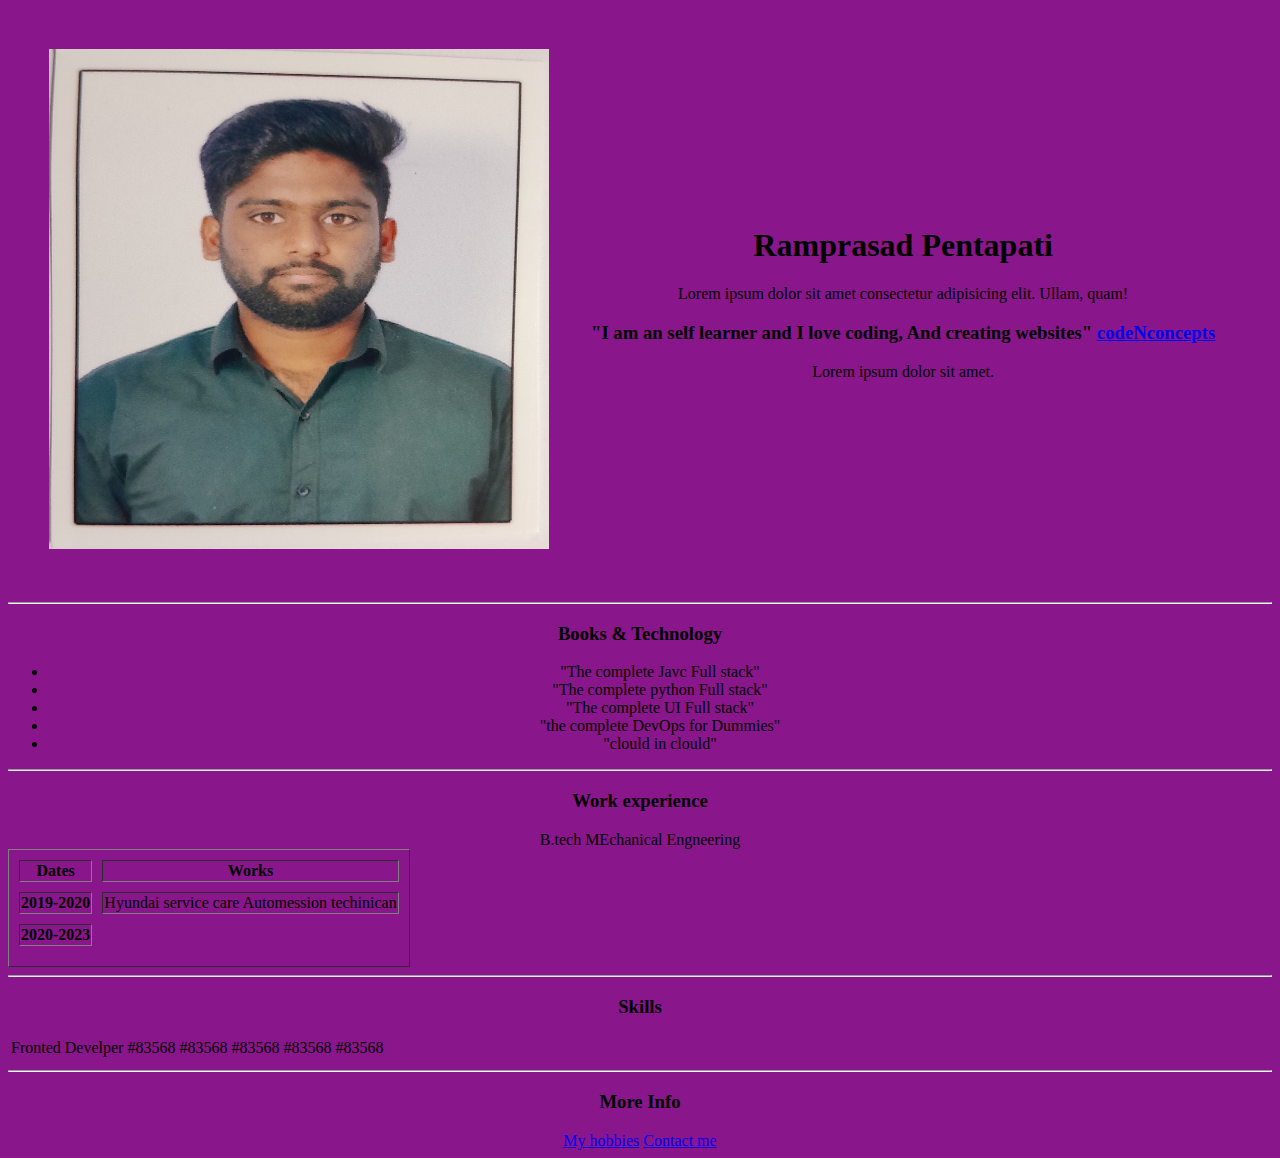
<file: index.html>
<!DOCTYPE html>
<html lang="en">
<head>
    <meta charset="UTF-8">
    <meta name="viewport" content="width=device-width, initial-scale=1.0">
    <title>MY PERSONAL SITE</title>
    <link rel="stylesheet" href="style.css">
</head>
<body>
    <table cellspacing ="40">
        <tbody>
            <tr>
                <td>
                    <img src="./Myimage.jpg" shape="circle" width="500" height="500" alt="RAM">
                </td>
                <td>
                    <h1>Ramprasad Pentapati</h1>
                    <p>Lorem ipsum dolor sit amet consectetur adipisicing elit. Ullam, quam!</p>
                    <h3>
                        "I am an self learner and I love coding, And creating websites"
                        <a href="www.codencreater.com">codeNconcepts</a>
                    </h3>
                    <p>Lorem ipsum dolor sit amet.</p>

                </td>
            </tr>
        </tbody>

    </table>
    <hr>
    <h3>Books & Technology</h3>
    <ul>
        <li>
            
            "The complete Javc Full stack"
        </li>
        <li>
            
            "The complete python Full stack"
        </li>
        <li>
           
            "The complete UI Full stack"
        </li>
        <li>
           
            "the complete DevOps for Dummies"
        </li>
        <li>
           
            "clould in clould"
        </li>
    </ul>
    <hr>
    <h3>Work experience</h3>
    <table border ="1" cellspacing="10">
        <thead>
            <tr>
                <th>Dates</th>
                <th>Works</th>
            </tr>
        </thead>
        <tbody>
            <tr>
                <th>2019-2020</th>
                <td>Hyundai service care Automession techinican</td>

            </tr>
            <tr>
                <th>2020-2023</th>
                <tr>B.tech MEchanical Engneering</tr>

            </tr>
        </tbody>
    </table>
    <hr>
    <h3>Skills</h3>
    <table>
        <tbody>
            <td>Fronted Develper
            <td>#83568</td>
            <td>#83568</td>
            <td>#83568</td>
            <td>#83568</td>
            <td>#83568</td>
            </td>
            <tr>
                
            </tr>
            
        </tbody>

    </table>

    <hr>
    <h3>More Info</h3>
    <a href="./my hobbies.html">My hobbies</a>
    <a href="./Form.html">Contact me</a>
</body>
</html>
</file>
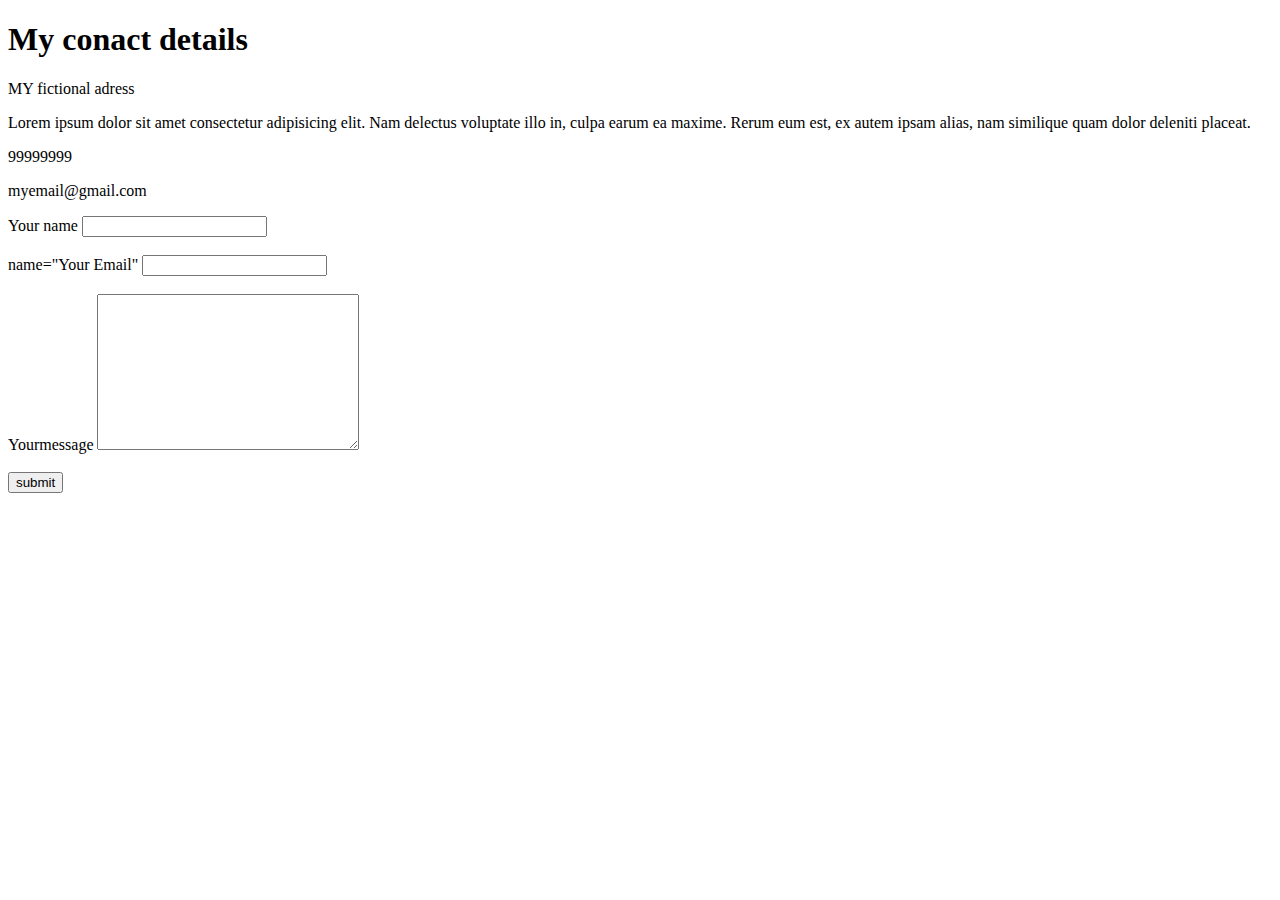
<file: Form.html>
<!DOCTYPE html>
<html lang="en">
<head>
    <meta charset="UTF-8">
    <meta name="viewport" content="width=device-width, initial-scale=1.0">
    <title>MY PERSONAL SITE</title>
</head>
<body>
    <h1>My conact details</h1>

    <p>MY fictional adress</p>

    <p>Lorem ipsum dolor sit amet consectetur adipisicing elit. Nam delectus voluptate illo in, culpa earum ea maxime. Rerum eum est, ex autem ipsam alias, nam similique quam dolor deleniti placeat.</p>
    
    <p>99999999</p>

    <p>myemail@gmail.com</p>

    <form action="post">
        <label for="name">Your name</label>
        <input type="text" name ="name">
        <br>
        <br>
        <label for="Email" >name="Your Email" </label>
        <input type="email" name="Email" id="email">
        <br>
        <br>
        <label for="User message">Yourmessage </label>
        <textarea name="Usermessage" id="Usermessage" cols="30" rows="10"></textarea>
        <br>
        <br>
        <input type="submit" value="submit">
    </form>
</body>
</html>
</file>
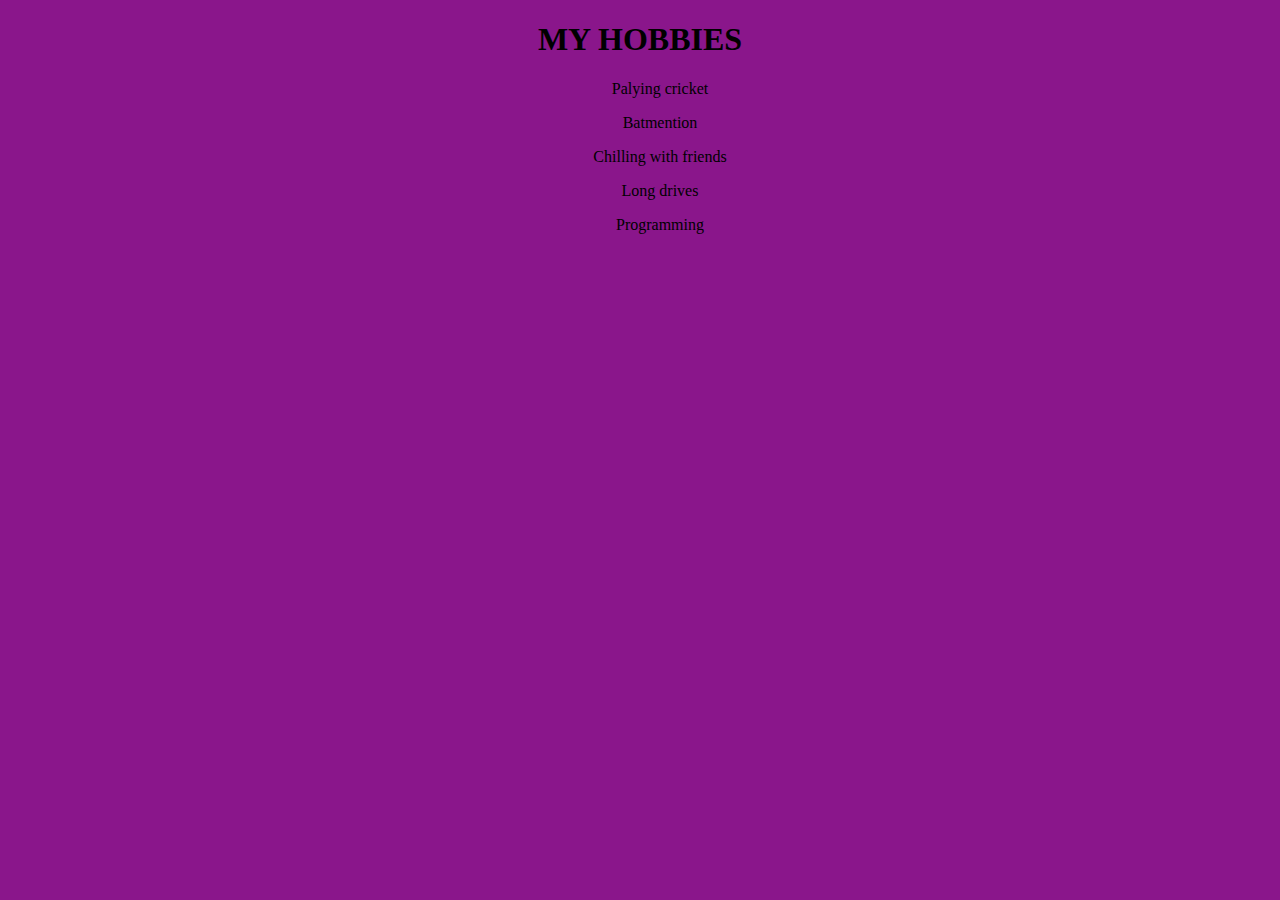
<file: my hobbies.html>
<!DOCTYPE html>
<html lang="en">
<head>
    <meta charset="UTF-8">
    <meta name="viewport" content="width=., initial-scale=1.0">
    <title>MY HOBBIES</title>
    <link rel="stylesheet" href="style.css">
</head>
<body>
    <h1>MY HOBBIES </h1>

    <li>
        <ul>Palying cricket</ul>
        <ul>Batmention</ul>
        <ul>Chilling with friends</ul>
        <ul>Long drives</ul>
        <ul>Programming</ul>
    </li>


    
</body>
</html>
</file>
<file: style.css>
body {
    background-color: rgb(138, 22, 139);
    text-align: center;
    border: 2px;
    table-layout: auto;
    shape-image-threshold: initial;
    font-size-adjust: unset;
    text-shadow: 2px;
}
</file>
